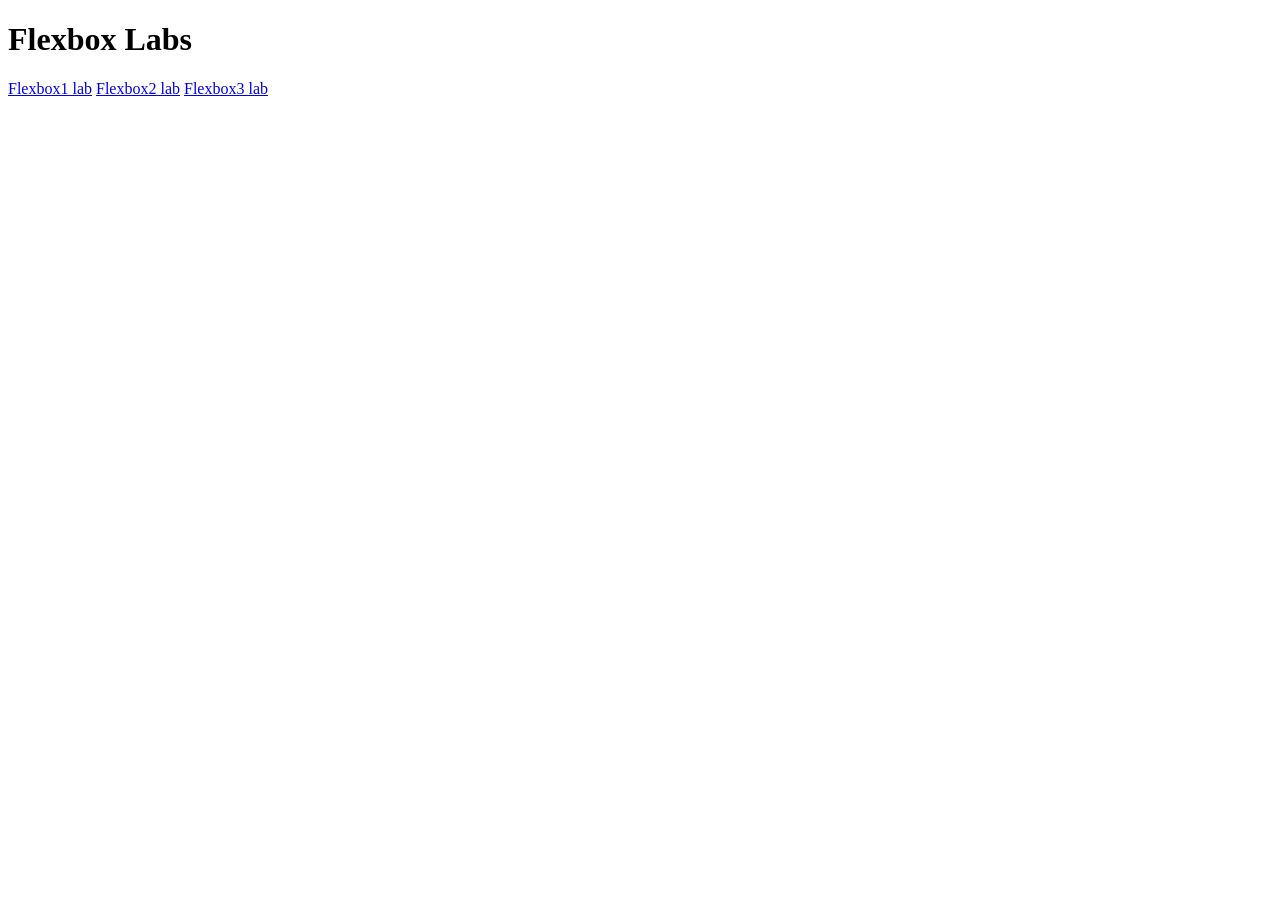
<file: index.html>
<!DOCTYPE html>
<html lang="en">
<head>
    <meta charset="UTF-8">
    <meta name="viewport" content="width=device-width, initial-scale=1.0">
    <title>Flexbox Labs</title>
</head>
<body>
    <h1>Flexbox Labs</h1>
    <a href="html/flexbox1.html">Flexbox1 lab</a>
    <a href="html/flexbox2.html">Flexbox2 lab</a>
    <a href="html/flexbox3.html">Flexbox3 lab</a>

</body>
</html>
</file>
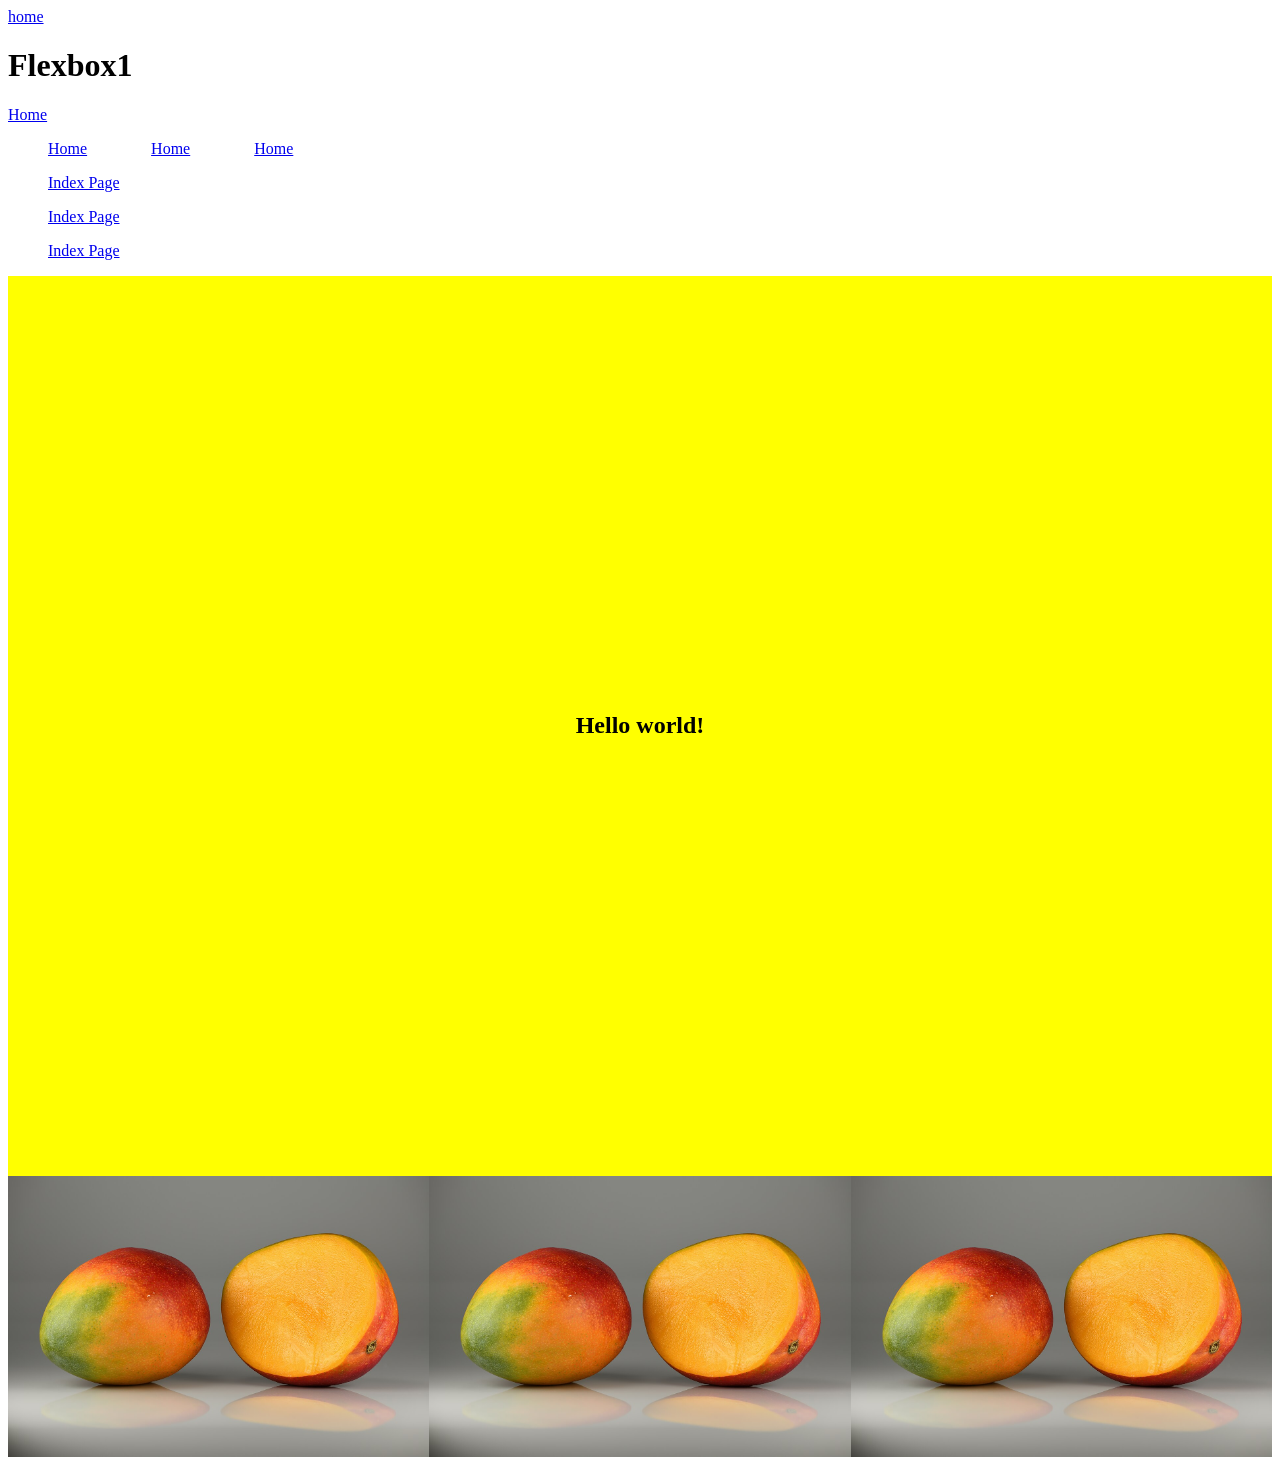
<file: html/flexbox1.html>
<!DOCTYPE html>
<html lang="en">
<head>
    <meta charset="UTF-8">
    <meta name="viewport" content="width=device-width, initial-scale=1.0">
    <title>Flexbox1</title>
    <link rel="stylesheet" href="../css/style1.css">
</head>
<body>
        <a href="../index.html">home</a>
    
    <h1> Flexbox1</h1>
    <a href="../index.html"> Home</a>

<nav> 
    <ul> 
        <li><a href="../index.html"> Home</a></li>
        <li><a href="../index.html"> Home</a></li>
        <li><a href="../index.html"> Home</a></li>
    </ul>
</nav>

<div class="vertical">
    <ul> 
        <li><a href="../index.html"> Index Page</a></li>
        <li><a href="../index.html"> Index Page</a></li>
        <li><a href="../index.html"> Index Page</a></li>
    </ul>
</div>

    <main> 
        <h2> Hello world!</h2>
    </main>


<div class="pane">
    <div class="card"> 
        <img class="mango" src="../images/mango.jpg" alt="mango pic">
    </div> 
    <div class="card"> 
        <img class="mango" src="../images/mango.jpg" alt="mango pic">
    </div>
    <div class="card"> 
        <img class="mango" src="../images/mango.jpg" alt="mango pic">
    </div>
</div>


</body>
</html>
</file>
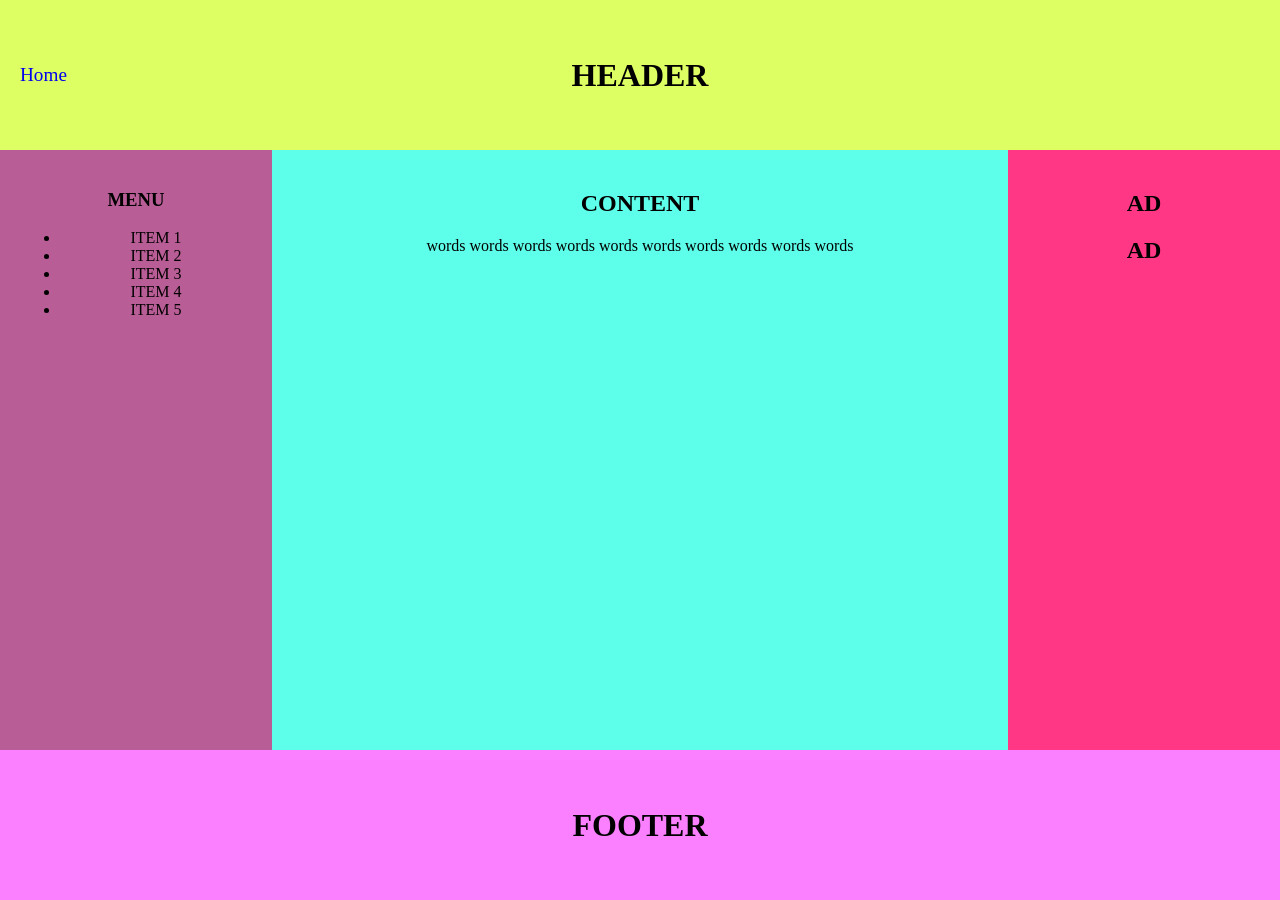
<file: html/flexbox3.html>
<!DOCTYPE html>
<html lang="en">
<head>
    <meta charset="UTF-8">
    <meta name="viewport" content="width=device-width, initial-scale=1.0">
    <title>Flexbox Lab 3</title>
    <link rel="stylesheet" href="../css/style3.css">

</head>
<body>

    <div class="container">
        <header class="color1">
            <a href="../index.html" class="home-link">Home</a>
            <h1>HEADER</h1>
        </header>

        <div class="center">
            <nav class="color2">
                <h3>MENU</h3>
                <ul>
                    <li>ITEM 1</li>
                    <li>ITEM 2</li>
                    <li>ITEM 3</li>
                    <li>ITEM 4</li>
                    <li>ITEM 5</li>
                </ul>
            </nav>

            <main class="color3">
                <h2>CONTENT</h2>
                <p> words words words words words words words words words words </p>
            </main>

            <aside class="color4">
                <h2>AD</h2>
                <h2>AD</h2>
            </aside>
        </div>

        <footer class="color5">
            <h1>FOOTER</h1>
        </footer>
    </div>

</body>
</html>
</file>
<file: css/style1.css>
html, body{
    height:100%;
}

main{ 
    background-color: yellow;
    min-height: 100%;
    display: flex; 
    flex-direction: row;
    justify-content: center; 
    align-items: center;
}

nav ul{
    display: flex; 
    flex-direction: row; 
    gap: 64px; 
    list-style-type: none; 
}

.vertical ul{ 
    display: flex; 
    flex-direction: column;
    gap: 16px; 
    list-style-type: none; 

}

.pane{ 
    display: flex; 
    flex-direction: row; 
}

.card{ 
    flex: 1; 
}

.mango{ 
    width: 100%; 
}
</file>
<file: css/style3.css>
html, body {
    height: 100%;
    margin: 0;
    padding: 0;
}

.color1 { background-color: #ddff63; } 
.color2 { background-color: #b85d95; } 
.color3 { background-color: #5effea; }
.color4 { background-color: #ff3784; } 
.color5 { background-color: #fb80ff; } 

.container {
    min-height: 100%;
    display: flex;
    flex-direction: column;
}


header, footer {
    flex: 0 0 150px;
    display: flex;
    justify-content: center;
    align-items: center;
}


.center {
    flex: 1;
    display: flex;
    flex-direction: row;
    align-items: stretch;
    justify-content: center;
}

nav, aside {
    flex: 1;
    padding: 20px;
}


main {
    flex: 3;
    padding: 20px;
}

header, footer, nav, main, aside {
    text-align: center;
}

header {
    flex: 0 0 150px;
    display: flex;
    justify-content: center; 
    align-items: center;
    position: relative;     
}

.home-link {
    position: absolute;
    left: 20px;              
    text-decoration: none;
    font-size: 1.2rem;
}
</file>
